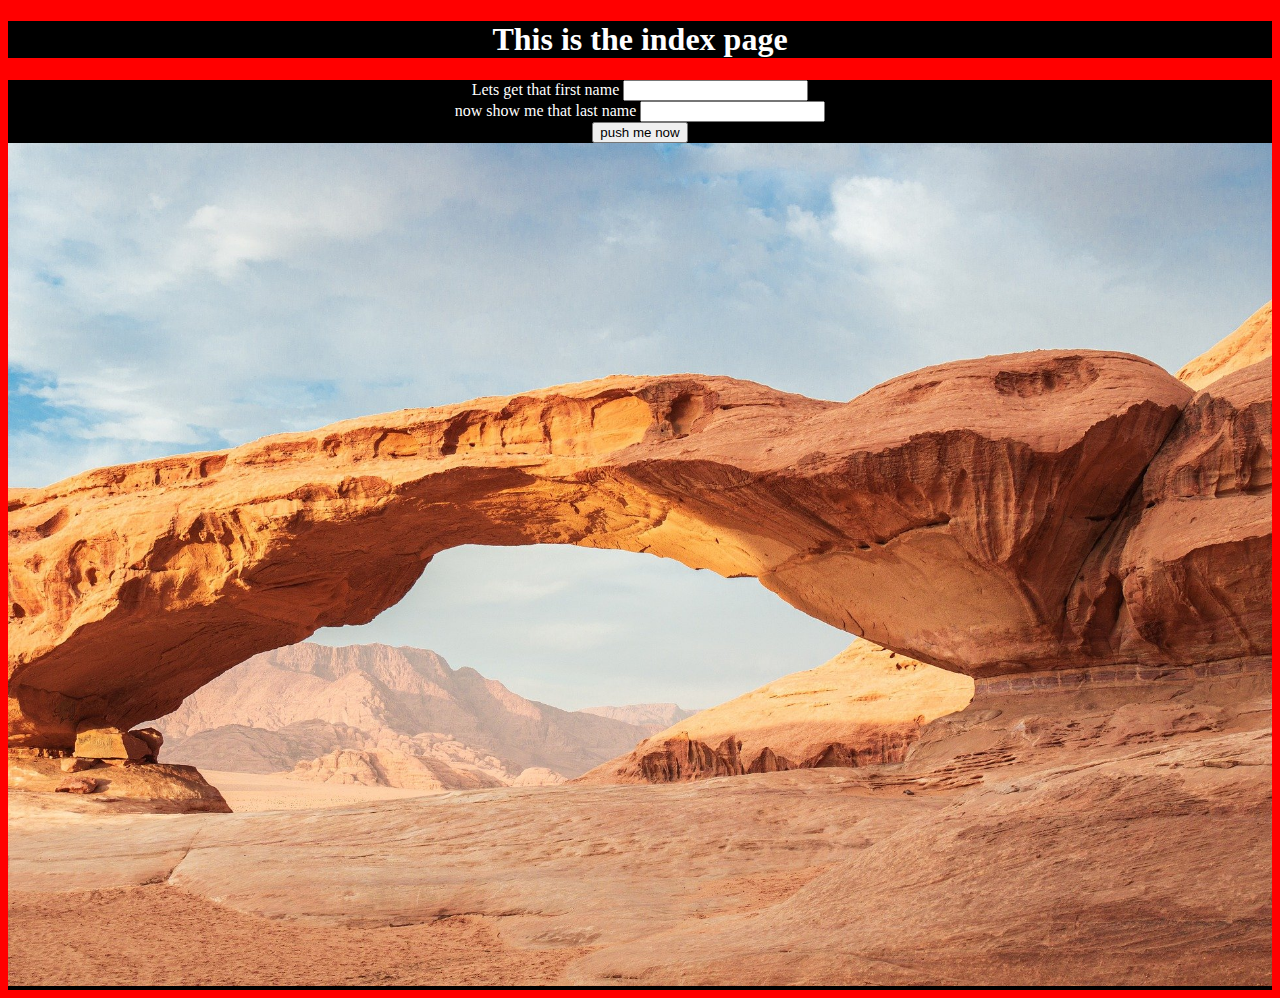
<file: first_project/index.html>
<!DOCTYPE html>
<html lang="en">
<head>
    <meta charset="UTF-8">
    <meta http-equiv="X-UA-Compatible" content="IE=edge">
    <meta name="viewport" content="width=device-width, initial-scale=1.0">
    <title>Document</title>
    <style>
        body{
            background-color: red;
        }
    </style>
</head>
<body>
    <div style="background-color:black; color: white;">
        <h1 style="text-align: center;">This is the index page</h1>
    </div>
    <div style="background-color:black; color: white;">
        <form action="mypage.html" style="text-align: center;">
            <label for="">Lets get that first name</label>
            <input type="text">
        </form>
        <form style="text-align: center;">
            <label for="">now show me that last name</label>
            <input type="text">
        </form>
        <form action="mypage.html" style="text-align: center;">
            <button>push me now</button>
        </form>
        <img src="desert.jpg" alt="failed to load" style="width: 100%;">
    </div>
</body>
</html>
</file>
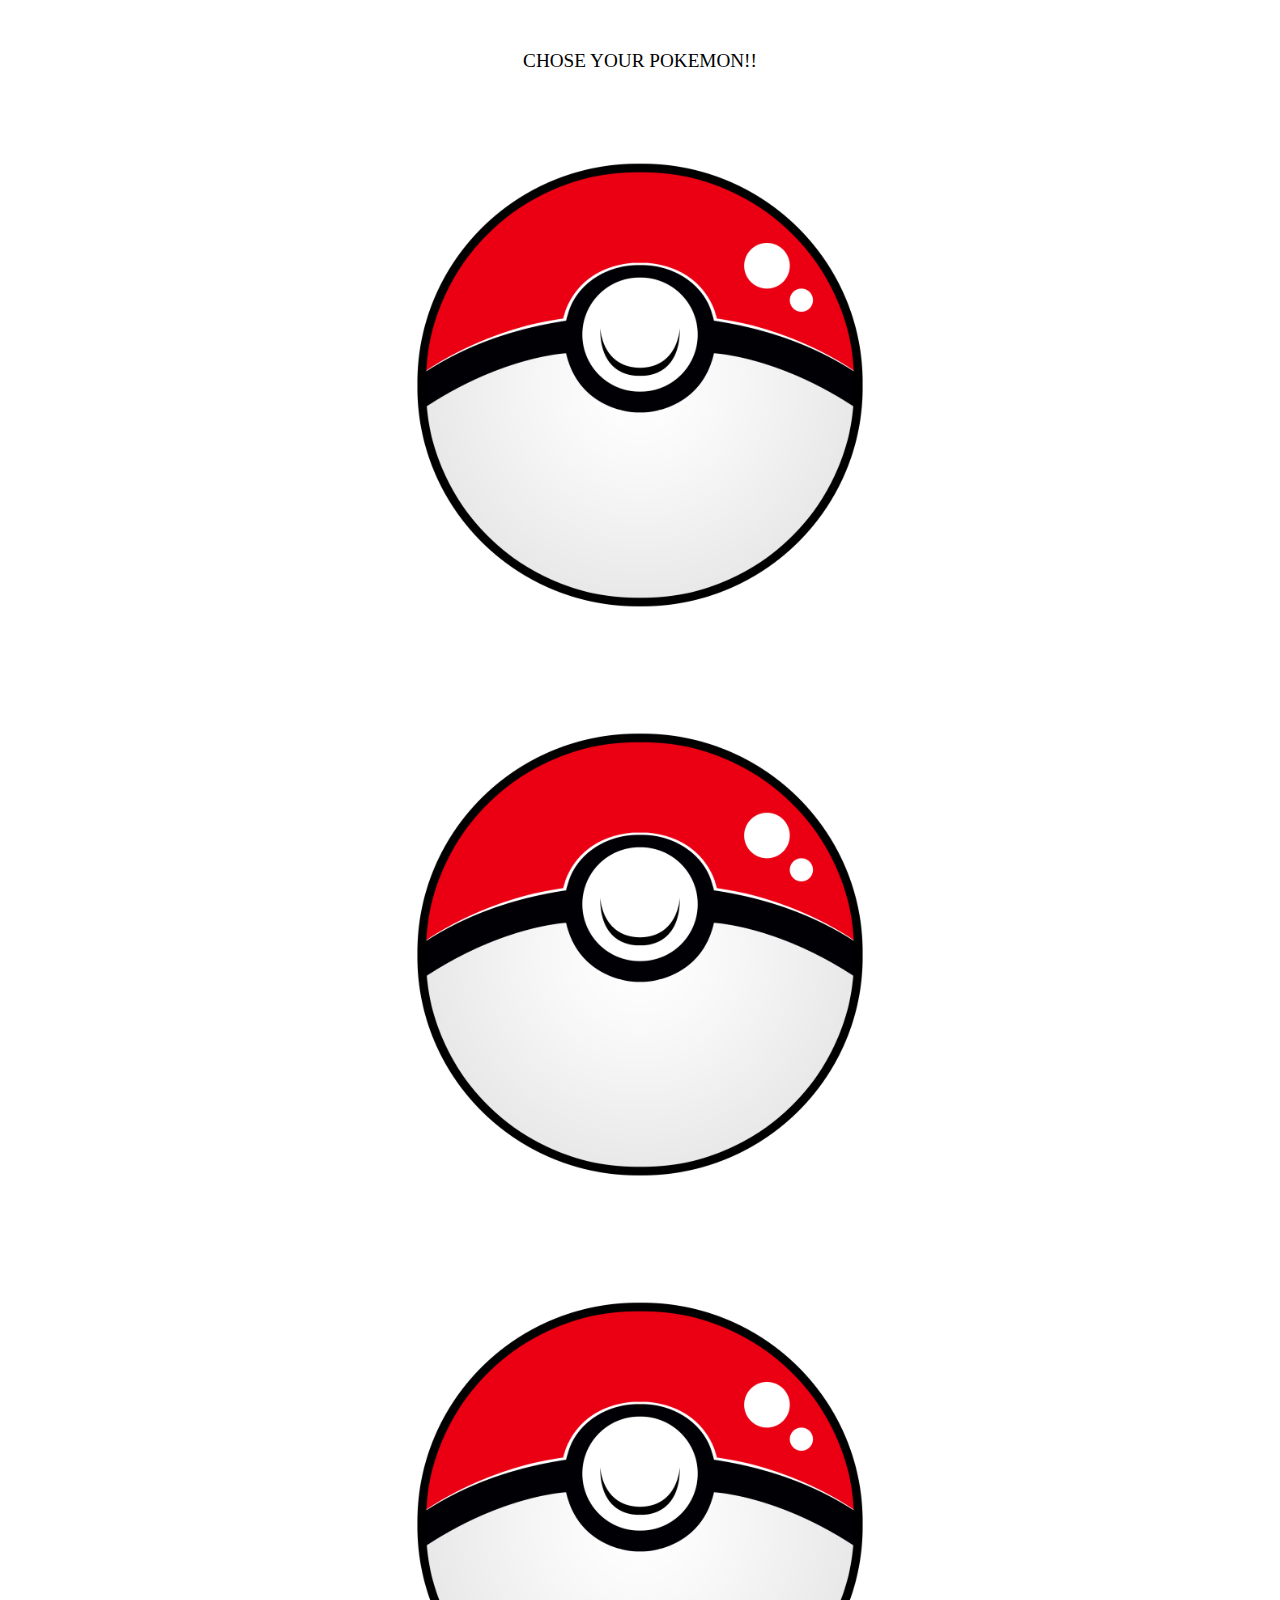
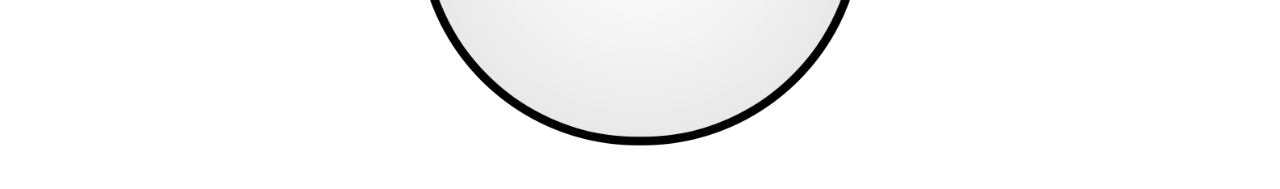
<file: pokemon_activity/index.html>
<!DOCTYPE html>
<html lang="en">
<head>
    <meta charset="UTF-8">
    <meta http-equiv="X-UA-Compatible" content="IE=edge">
    <meta name="viewport" content="width=device-width, initial-scale=1.0">
    <link href="https://cdn.jsdelivr.net/npm/bootstrap@5.0.0-beta3/dist/css/bootstrap.min.css" rel="stylesheet" integrity="sha384-eOJMYsd53ii+scO/bJGFsiCZc+5NDVN2yr8+0RDqr0Ql0h+rP48ckxlpbzKgwra6" crossorigin="anonymous">
    <link rel="stylesheet" href="index.css">
    <title>Document</title>
</head>
<body>
    <div class="container-fluid">
        <div class="row border border-dark head_box">
            <p class="top_words">CHOSE YOUR POKEMON!!</p>
        </div>
        <div class="row">
            <div class="col-4">
                <img class="images" id="water" src="photos/20250-9-pokeball-photo.png" alt="">
            </div>
            <div class="col-4">
                <img class="images" id="fire" src="photos/20250-9-pokeball-photo.png" alt="">
            </div>
            <div class="col-4">
                <img class="images" id="grass" src="photos/20250-9-pokeball-photo.png" alt="">
            </div>
    </div>
    


    <script src="index.js"></script>
</body>
</html>
</file>
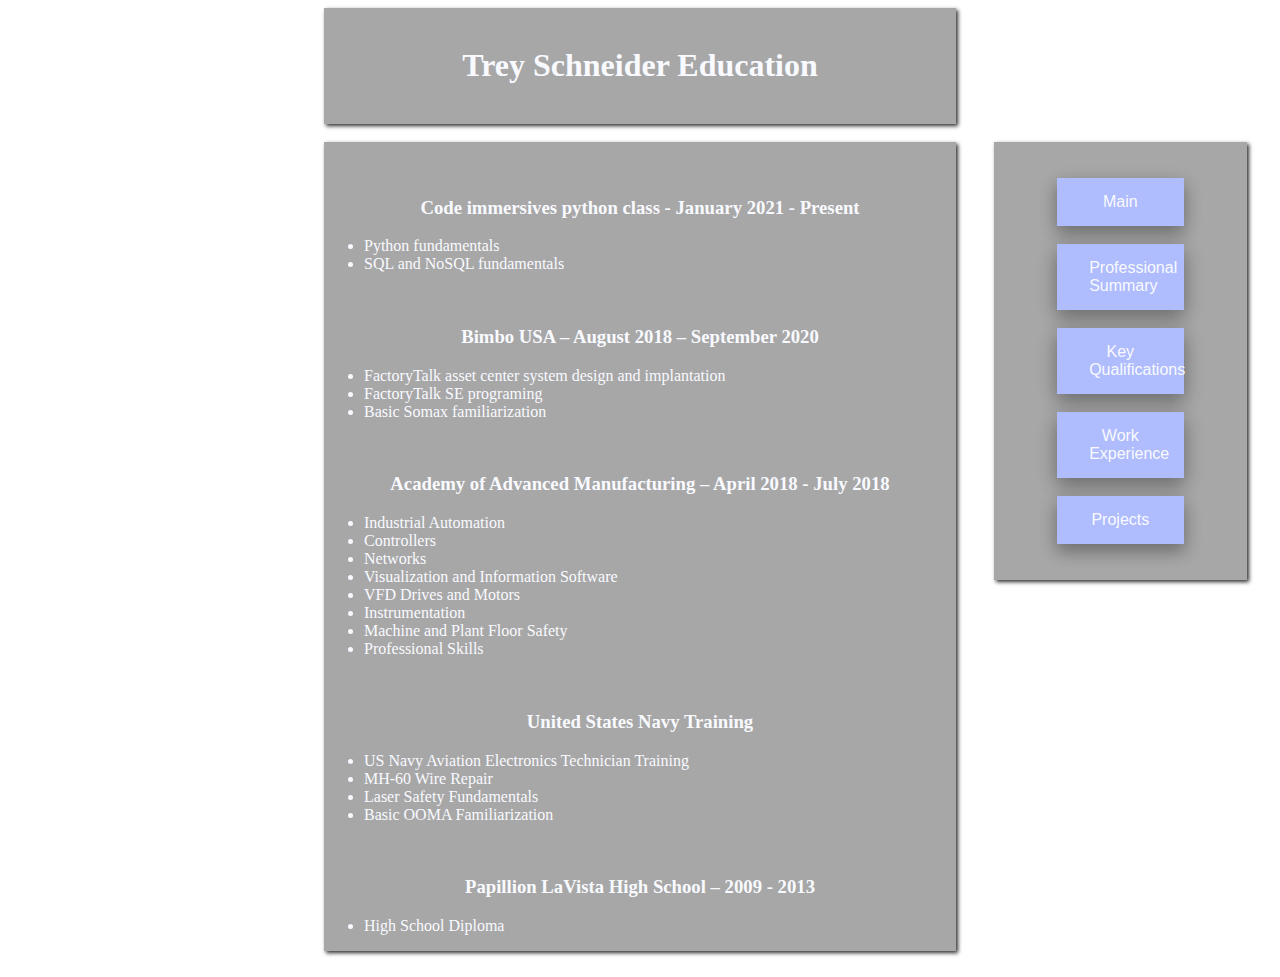
<file: Education.html>
<!DOCTYPE html>
<html lang="en">
<head>
    <meta charset="UTF-8">
    <meta http-equiv="X-UA-Compatible" content="IE=edge">
    <meta name="viewport" content="width=device-width, initial-scale=1.0">
    <title>Education</title>
    <link rel="stylesheet" href="style.css">
</head>
<body>
    <div class="center_box">
        <br>
        <h1>Trey Schneider Education</h1>
        <br>
    </div>
    <br>
    <br>
    <div>
        <div class="side_menu">
            <br>
            <br>
                <form action="Main_menu.html">
                    <button class="buttons">
                        Main
                    </button>
                </form>
                <br>
                <form action="Professional_Summary.html">
                    <button class="buttons" id="button_1">
                        Professional Summary
                    </button>
                 </form>
                 <br>
                <form action="Key_Qualifications.html">
                        <button class="buttons">
                            Key Qualifications
                        </button>
                </form>
                <br>
                <form action="Work_Experience.html">
                        <button class="buttons">
                            Work Experience
                        </button>
                </form>
                <br>
                <form action="Projects.html">
                        <button class="buttons">
                            Projects
                        </button>
                </form>
            <br>
            <br>
        </div>
    <div class="body_box1">
        <br>
        <br>
        <h3>Code immersives python class - January 2021 - Present</h3>
        <ul class="education_list">
            <li>Python fundamentals</li>
            <li>SQL and NoSQL fundamentals</li>
        </ul>
        <br>
        <h3>Bimbo USA – August 2018 – September 2020</h3>
        <ul class="education_list">
            <li>FactoryTalk asset center system design and implantation</li>
            <li>FactoryTalk SE programing</li>
            <li>Basic Somax familiarization</li>
        </ul>
        <br>
        <h3>Academy of Advanced Manufacturing – April 2018 - July 2018</h3>
        <ul class="education_list">
            <li>Industrial Automation</li>
            <li>Controllers</li>
            <li>Networks</li>
            <li>Visualization and Information Software</li>
            <li>VFD Drives and Motors</li>
            <li>Instrumentation</li>
            <li>Machine and Plant Floor Safety</li>
            <li>Professional Skills</li>
        </ul>
        <br>
        <h3>United States Navy Training</h3>
        <ul class="education_list">
            <li>US Navy Aviation Electronics Technician Training</li>
            <li>MH-60 Wire Repair</li>
            <li>Laser Safety Fundamentals</li>
            <li>Basic OOMA Familiarization</li>
        </ul>
        <br>
        <h3>Papillion LaVista High School – 2009 - 2013</h3>
        <ul class="education_list">
            <li>High School Diploma</li>
        </ul>
    </div>
    <br>
    <br>











</body>
</html>
</file>
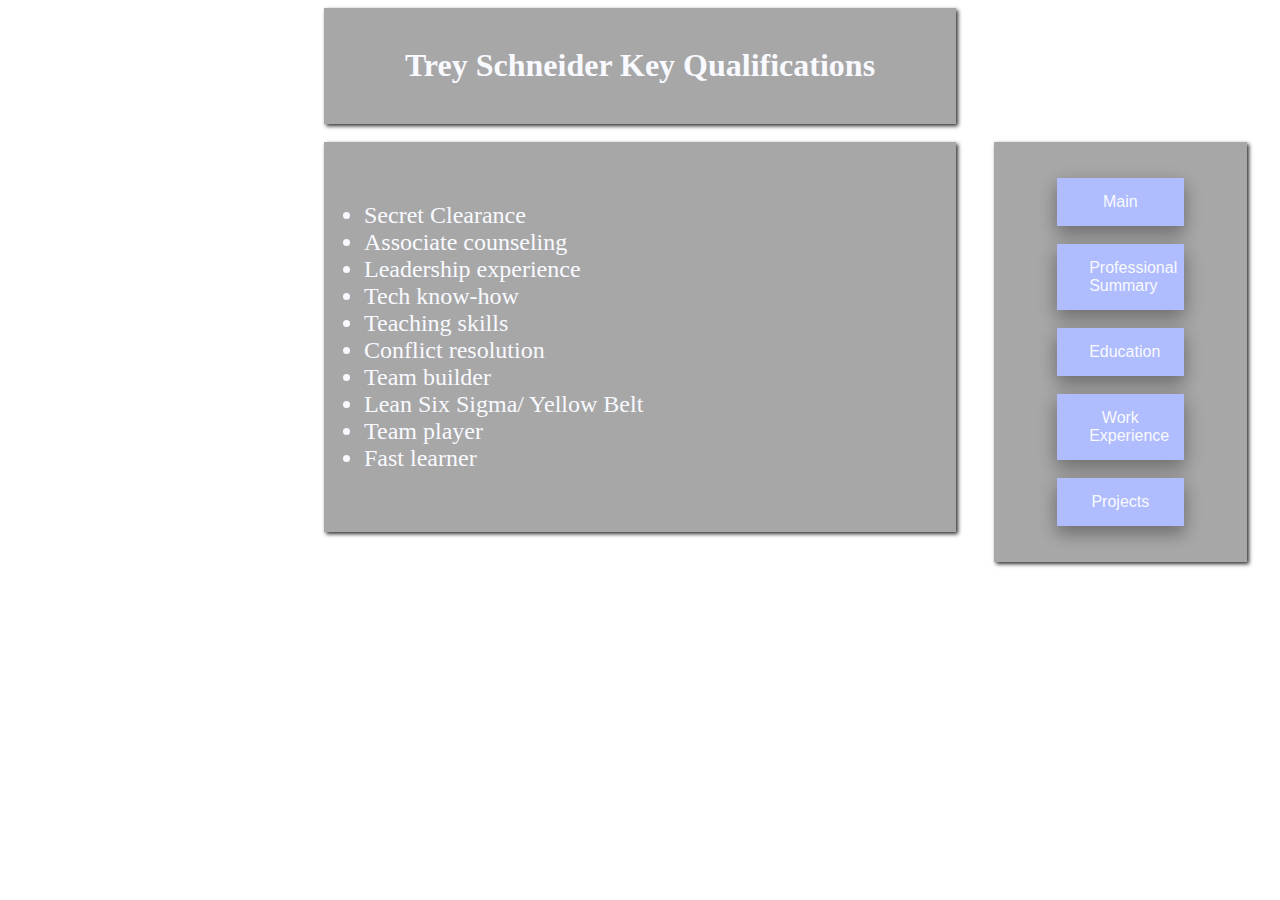
<file: Key_Qualifications.html>
<!DOCTYPE html>
<html lang="en">
<head>
    <meta charset="UTF-8">
    <meta http-equiv="X-UA-Compatible" content="IE=edge">
    <meta name="viewport" content="width=device-width, initial-scale=1.0">
    <title>Key Qualifications</title>
    <link rel="stylesheet" href="style.css">
</head>
<body>
    <div class="center_box">
        <br>
        <h1>Trey Schneider Key Qualifications</h1>
        <br>
    </div>
    <br>
    <br>
    <div class="body_box1">
        <br>
        <br>
        <ul class="key_qualifications_list">
            <li>Secret Clearance </li>
            <li>Associate counseling </li>
            <li>Leadership experience </li>
            <li>Tech know-how</li>
            <li>Teaching skills</li>
            <li>Conflict resolution</li>
            <li>Team builder</li>
            <li>Lean Six Sigma/ Yellow Belt </li>
            <li>Team player</li>
            <li>Fast learner</li>
        </ul>
        <br>
        <br>
    </div>
    <div class="side_menu">
        <br>
        <br>
            <form action="Main_menu.html">
                <button class="buttons">
                    Main
                </button>
            </form>
            <br>
            <form action="Professional_Summary.html">
                    <button class="buttons" id="button_1">
                        Professional Summary
                    </button>
            </form>
            <br>
            <form action="Education.html">
                    <button class="buttons">
                        Education
                    </button>
            </form>
            <br>
            <form action="Work_Experience.html">
                    <button class="buttons">
                        Work Experience
                    </button>
            </form>
            <br>
            <form action="Projects.html">
                    <button class="buttons">
                        Projects
                    </button>
            </form>
        <br>
        <br>
    </div>
</body>
</html>
</file>
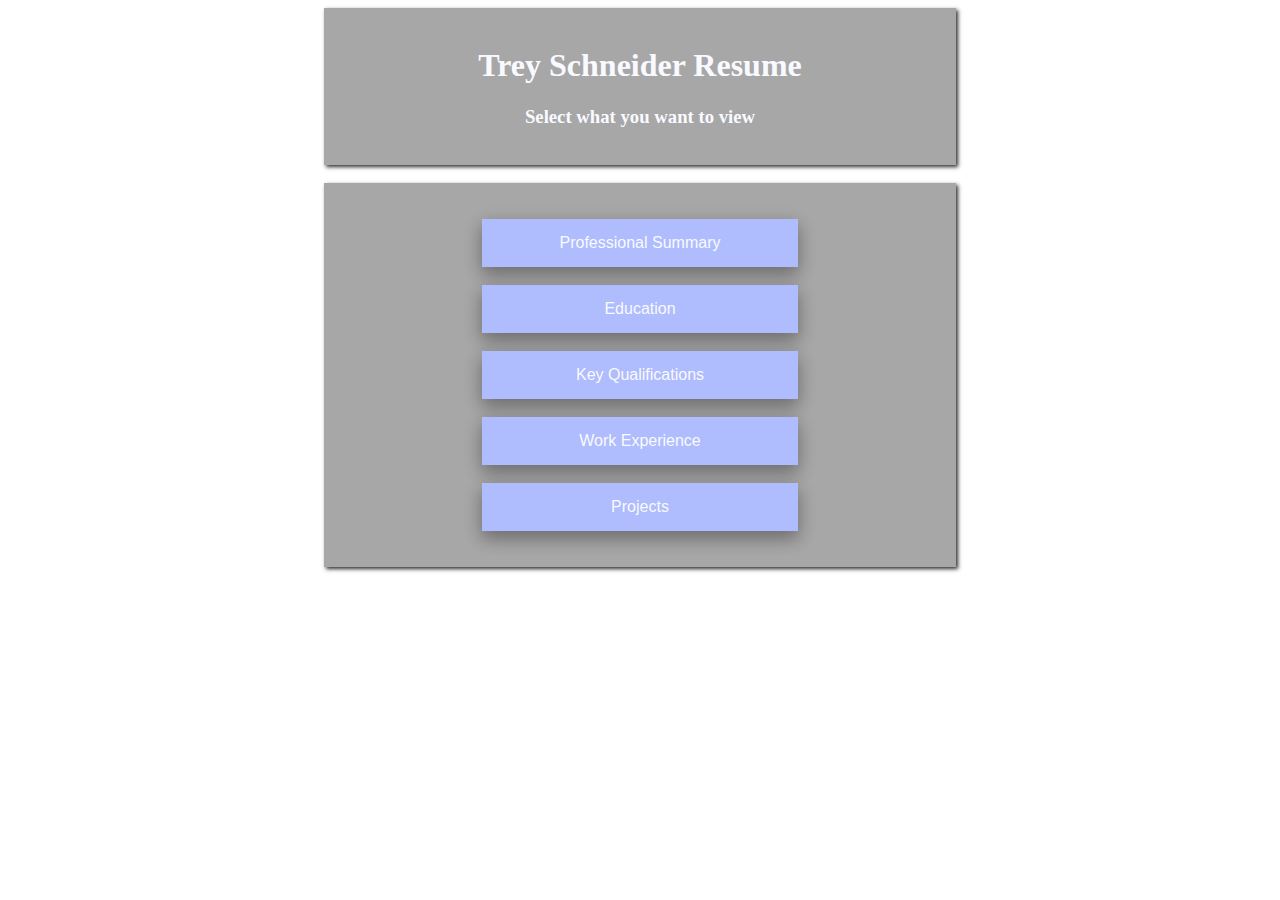
<file: Main_menu.html>
<!DOCTYPE html>
<html lang="en">
<head>
    <meta charset="UTF-8">
    <meta http-equiv="X-UA-Compatible" content="IE=edge">
    <meta name="viewport" content="width=device-width, initial-scale=1.0">
    <title>Main Menu</title>
    <link rel="stylesheet" href="style.css">
</head>
<body>
    <div class="center_box">
        <br>
        <h1>Trey Schneider Resume</h1>
        <h3>Select what you want to view</h3>
        <br>
    </div>
    <br>
    <br>
    <div class="body_box">
        <br>
        <br>
            <form action="Professional_Summary.html">
                    <button class="buttons" id="button_1">
                        Professional Summary
                    </button>
            </form>
            <br>
            <form action="Education.html">
                    <button class="buttons">
                        Education
                    </button>
            </form>
            <br>
            <form action="Key_Qualifications.html">
                    <button class="buttons">
                        Key Qualifications
                    </button>
            </form>
            <br>
            <form action="Work_Experience.html">
                    <button class="buttons">
                        Work Experience
                    </button>
            </form>
            <br>
            <form action="Projects.html">
                    <button class="buttons">
                        Projects
                    </button>
            </form>
        <br>
        <br>
    </div>
</body>
</html>
</file>
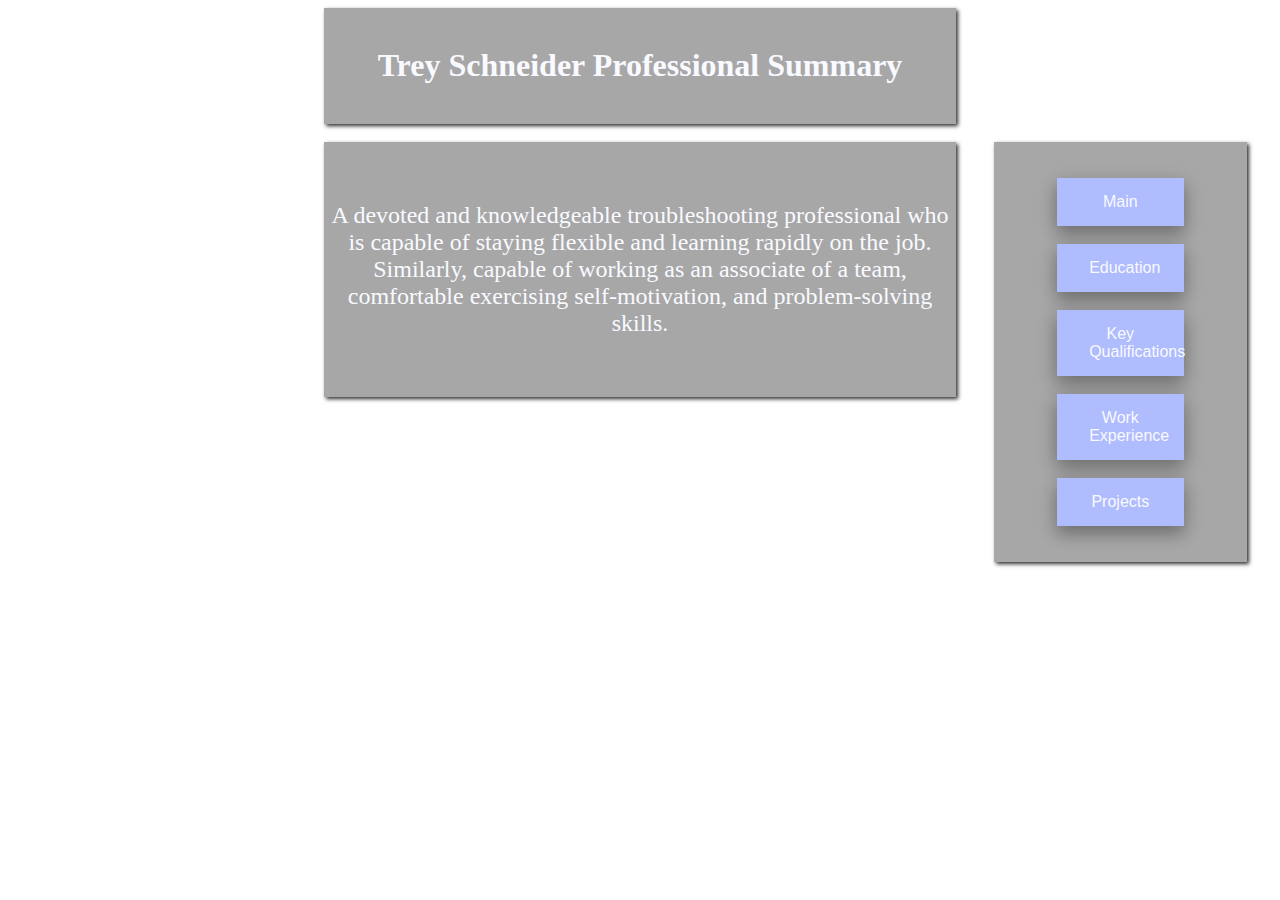
<file: Professional_Summary.html>
<!DOCTYPE html>
<html lang="en">
<head>
    <meta charset="UTF-8">
    <meta http-equiv="X-UA-Compatible" content="IE=edge">
    <meta name="viewport" content="width=device-width, initial-scale=1.0">
    <title>Professional_summary</title>
    <link rel="stylesheet" href="style.css">
</head>
<body>
    <div class="center_box">
        <br>
        <h1>
            Trey Schneider Professional Summary
        </h1>
        <br>
    </div>
    <br>
    <br>
    <div class="body_box1">
        <br>
        <br>
        <p id="professional_summary">
            A devoted and knowledgeable troubleshooting professional who is capable of staying flexible and learning rapidly on the job. Similarly, capable of working as an associate of a team, comfortable exercising self-motivation, and problem-solving skills.
        </p>
        <br>
        <br>
    </div>
    <div class="side_menu">
        <br>
        <br>
            <form action="Main_menu.html">
                <button class="buttons">
                    Main
                </button>
            </form>
            <br>
            <form action="Education.html">
                    <button class="buttons">
                        Education
                    </button>
            </form>
            <br>
            <form action="Key_Qualifications.html">
                    <button class="buttons">
                        Key Qualifications
                    </button>
            </form>
            <br>
            <form action="Work_Experience.html">
                    <button class="buttons">
                        Work Experience
                    </button>
            </form>
            <br>
            <form action="Projects.html">
                    <button class="buttons">
                        Projects
                    </button>
            </form>
        <br>
        <br>
    </div>
</body>
</html>
</file>
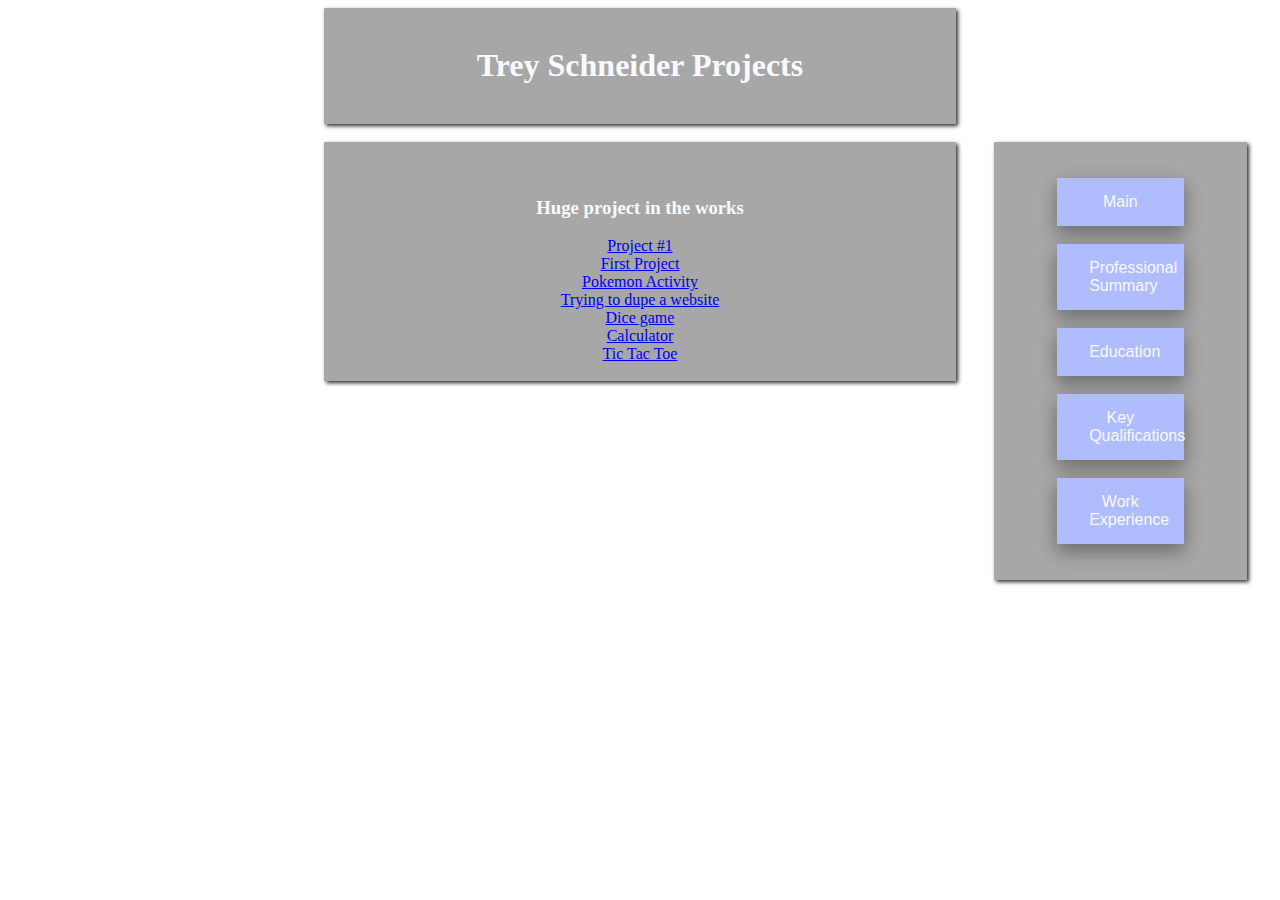
<file: Projects.html>
<!DOCTYPE html>
<html lang="en">
<head>
    <meta charset="UTF-8">
    <meta http-equiv="X-UA-Compatible" content="IE=edge">
    <meta name="viewport" content="width=device-width, initial-scale=1.0">
    <title>Projects</title>
    <link rel="stylesheet" href="style.css">
</head>
<body>
    <div class="center_box">
        <br>
        <h1>Trey Schneider Projects</h1>
        <br>
    </div>
    <br>
    <br>
    <div class="body_box1">
        <br>
        <br>
        <h3>Huge project in the works</h3>
        <a href="https://www.youtube.com/watch?v=dQw4w9WgXcQ">Project #1</a>
        <br>
        <a href="first_project/index.html">First Project</a>
        <br>
        <a href="pokemon_activity/index.html">Pokemon Activity</a>
        <br>
        <a href="trying_to_copy/Main_menu.html">Trying to dupe a website</a>
        <br>
        <a href="Trey_Schneider_Dice_Activity/dice.html">Dice game</a>
        <br>
        <a href="Trey_Schneider_calc/calc.html">Calculator</a>
        <br>
        <a href="Trey_Schneider_ticTacToe/tic.html">Tic Tac Toe</a>
        <br>
        <br>
    </div>
    <div class="side_menu">
        <br>
        <br>
        <form action="Main_menu.html">
            <button class="buttons">
                Main
            </button>
        </form>
        <br>
        <form action="Professional_Summary.html">
            <button class="buttons" id="button_1">
                Professional Summary
            </button>
        </form>
        <br>
        <form action="Education.html">
                <button class="buttons">
                    Education
                </button>
        </form>
        <br>
        <form action="Key_Qualifications.html">
                <button class="buttons">
                    Key Qualifications
                </button>
        </form>
        <br>
        <form action="Work_Experience.html">
                <button class="buttons">
                    Work Experience
                </button>
        </form>
        <br>
        <br>
    </div>
</body>
</html>
</file>
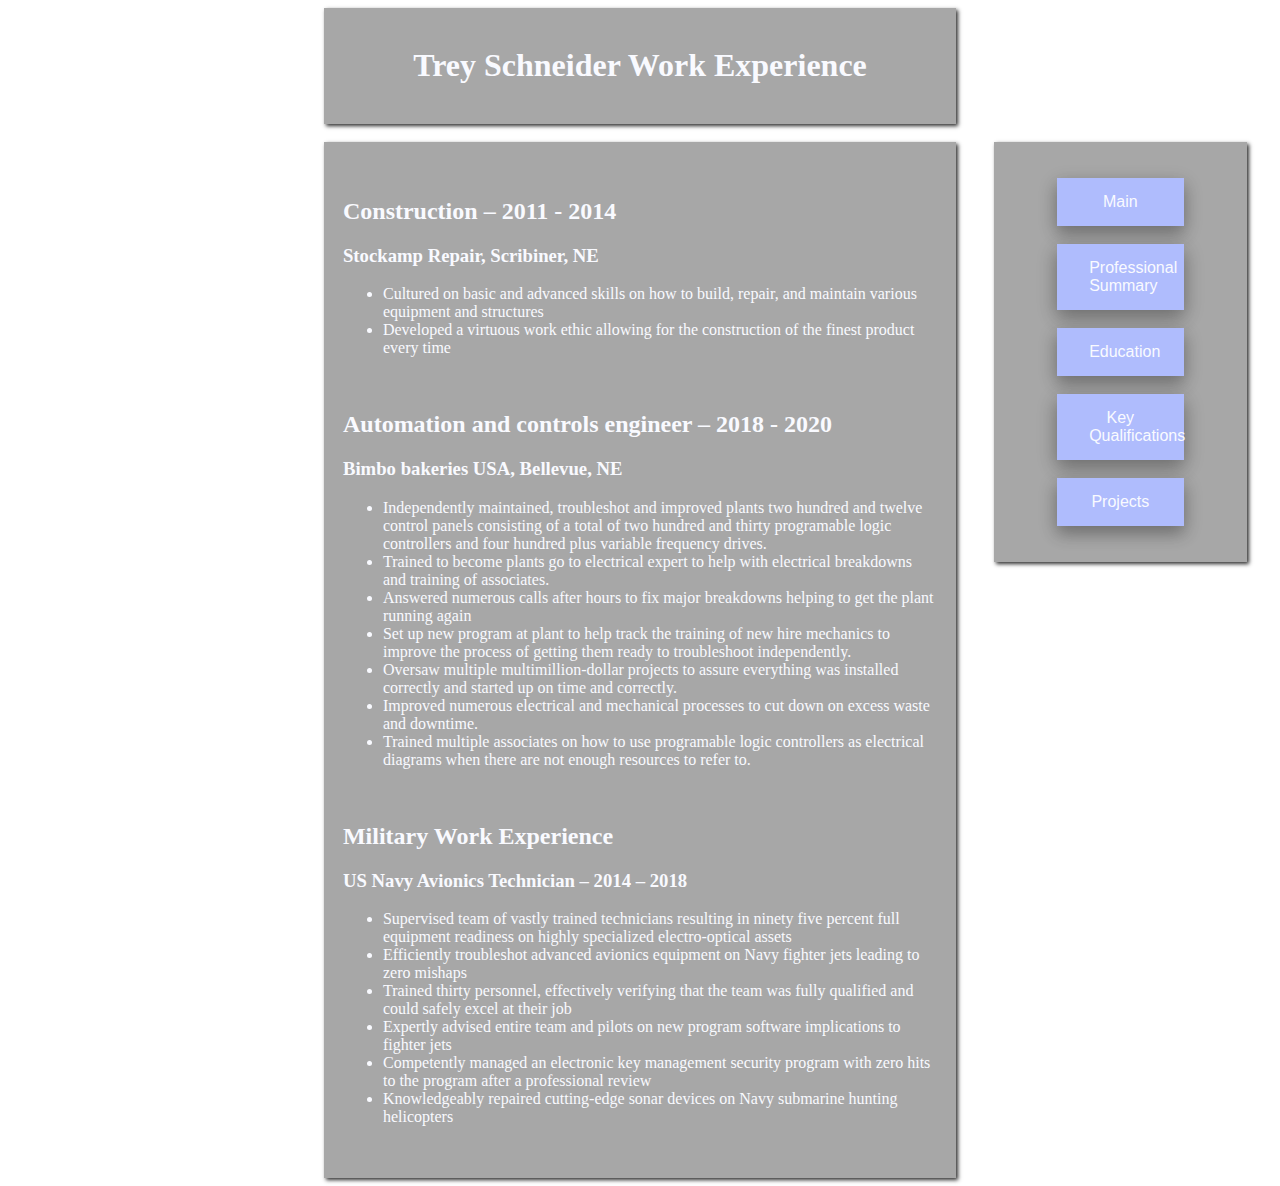
<file: Work_Experience.html>
<!DOCTYPE html>
<html lang="en">
<head>
    <meta charset="UTF-8">
    <meta http-equiv="X-UA-Compatible" content="IE=edge">
    <meta name="viewport" content="width=device-width, initial-scale=1.0">
    <title>Work Experience</title>
    <link rel="stylesheet" href="style.css">
</head>
<body>
    <div class="center_box">
        <br>
        <h1>Trey Schneider Work Experience</h1>
        <br>
    </div>
    <br>
    <br>
    <div class="body_box1">
        <div class="work_experience_list">
            <br>
            <br>
            <h2>Construction – 2011 - 2014</h2>
            <h3>Stockamp Repair, Scribiner, NE</h3>
            <ul>
                <li>Cultured on basic and advanced skills on how to build, repair, and maintain various equipment and structures</li>
                <li>Developed a virtuous work ethic allowing for the construction of the finest product every time</li>
            </ul>
            <br>
            <h2>Automation and controls engineer – 2018 - 2020</h2>
            <h3>Bimbo bakeries USA, Bellevue, NE</h3>
            <ul>
                <li>Independently maintained, troubleshot and improved plants two hundred and twelve control panels consisting of a total of two hundred and thirty programable logic controllers and four hundred plus variable frequency drives.</li>
                <li>Trained to become plants go to electrical expert to help with electrical breakdowns and training of associates.</li>
                <li>Answered numerous calls after hours to fix major breakdowns helping to get the plant running again</li>
                <li>Set up new program at plant to help track the training of new hire mechanics to improve the process of getting them ready to troubleshoot independently.</li>
                <li>Oversaw multiple multimillion-dollar projects to assure everything was installed correctly and started up on time and correctly.</li>
                <li>Improved numerous electrical and mechanical processes to cut down on excess waste and downtime.</li>
                <li>Trained multiple associates on how to use programable logic controllers as electrical diagrams when there are not enough resources to refer to.</li>
            </ul>
            <br>
            <h2>Military Work Experience</h2>
            <h3>US Navy Avionics Technician – 2014 – 2018</h3>
            <ul>
                <li>Supervised team of vastly trained technicians resulting in ninety five percent full equipment readiness on highly specialized electro-optical assets</li>
                <li>Efficiently troubleshot advanced avionics equipment on Navy fighter jets leading to zero mishaps</li>
                <li>Trained thirty personnel, effectively verifying that the team was fully qualified and could safely excel at their job</li>
                <li>Expertly advised entire team and pilots on new program software implications to fighter jets</li>
                <li>Competently managed an electronic key management security program with zero hits to the program after a professional review </li>
                <li>Knowledgeably repaired cutting-edge sonar devices on Navy submarine hunting helicopters</li>
            </ul>
            <br>
            <br>
        </div>
    </div>
    <div class="side_menu">
        <br>
        <br>
            <form action="Main_menu.html">
                <button class="buttons">
                    Main
                </button>
            </form>
            <br>
            <form action="Professional_Summary.html">
                    <button class="buttons" id="button_1">
                        Professional Summary
                    </button>
            </form>
            <br>
            <form action="Education.html">
                    <button class="buttons">
                        Education
                    </button>
            </form>
            <br>
            <form action="Key_Qualifications.html">
                    <button class="buttons">
                        Key Qualifications
                    </button>
            </form>
            <br>
            <form action="Projects.html">
                    <button class="buttons">
                        Projects
                    </button>
            </form>
        <br>
        <br>
    </div>
</body>
</html>
</file>
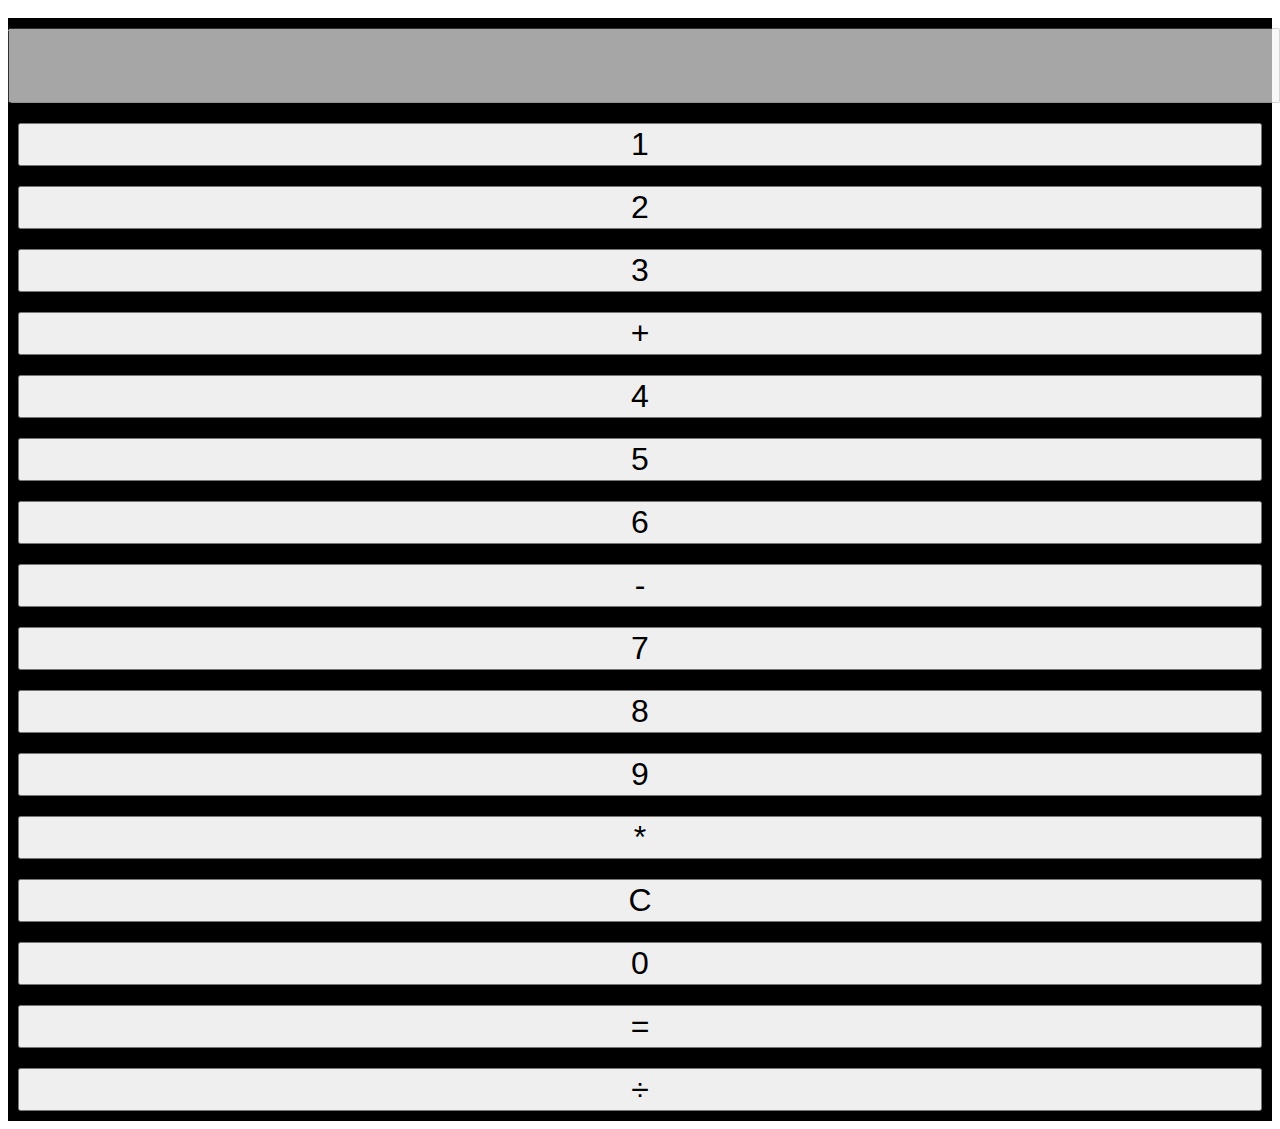
<file: Trey_Schneider_calc/calc.html>
<!DOCTYPE html>
<html lang="en">
<head>
    <meta charset="UTF-8">
    <meta http-equiv="X-UA-Compatible" content="IE=edge">
    <meta name="viewport" content="width=device-width, initial-scale=1.0">
    <link href="https://cdn.jsdelivr.net/npm/bootstrap@5.0.0-beta3/dist/css/bootstrap.min.css" rel="stylesheet" integrity="sha384-eOJMYsd53ii+scO/bJGFsiCZc+5NDVN2yr8+0RDqr0Ql0h+rP48ckxlpbzKgwra6" crossorigin="anonymous">
    <link rel="stylesheet" href="calc.css">
    <title>Calculator</title>
</head>
<body>
    <div class="container-fluid">
        <div class="row" id="head"></div>
        <div class="row">
            <div class="col-4" id="trash"></div>
            <div class="col-4">
                <div><input id="display" name="display" disabled></input></div>
            </div>
            <div class="col-4" id="trash"></div>
        </div>
        <div class="row">
            <div class="col-4" id="trash"></div>
            <div class="col-1">
                <div><button id="button1" class="button number" value="1">1</button></div>
            </div>
            <div class="col-1">
                <div><button id="button2" class="button number"  value="2">2</button></div>
            </div>
            <div class="col-1">
                <div><button id="button3" class="button number"  value="3">3</button></div>
            </div>
            <div class="col-1">
                <div><button id="addButton" class="button operator" value="+">+</button></div>
            </div>
            <div class="col-4" id="trash"></div>
        </div>
        <div class="row">
            <div class="col-4" id="trash"></div>
            <div class="col-1">
                <div><button id="button4" class="button number"  value="4">4</button></div>
            </div>
            <div class="col-1">
                <div><button id="button5" class="button number"  value="5">5</button></div>
            </div>
            <div class="col-1">
                <div><button id="button6" class="button number"  value="6">6</button></div>
            </div>
            <div class="col-1">
                <div><button id="subtractButton" class="button operator" value="-">-</button></div>
            </div>
            <div class="col-4" id="trash"></div>
        </div>
        <div class="row">
            <div class="col-4" id="trash"></div>
            <div class="col-1">
                <div><button id="button7" class="button number"  value="7">7</button></div>
            </div>
            <div class="col-1">
                <div><button id="button8" class="button number"  value="8">8</button></div>
            </div>
            <div class="col-1">
                <div><button id="button9" class="button number"  value="9">9</button></div>
            </div>
            <div class="col-1">
                <div><button id="multiplyButton" class="button operator" value="*" >*</button></div>
            </div>
            <div class="col-4" id="trash"></div>
        </div>
        <div class="row">
            <div class="col-4" id="trash"></div>
            <div class="col-1">
                <td><button id="clearButton">C</button></td>
            </div>
            <div class="col-1">
                <td><button id="button0" class="button number"  value="0">0</button></td>
            </div>
            <div class="col-1">
                <td><button id="equalsButton">=</button></td>
            </div>
            <div class="col-1">
                <td><button id="divideButton" class="button operator" value="/">&#247;</button></td>
            </div>
            <div class="col-4" id="trash"></div>
        </div>
    </div>
    <script src="https://ajax.googleapis.com/ajax/libs/jquery/3.5.1/jquery.min.js"></script>
    <script src="calc.js"></script>
</body>
</html>
</file>
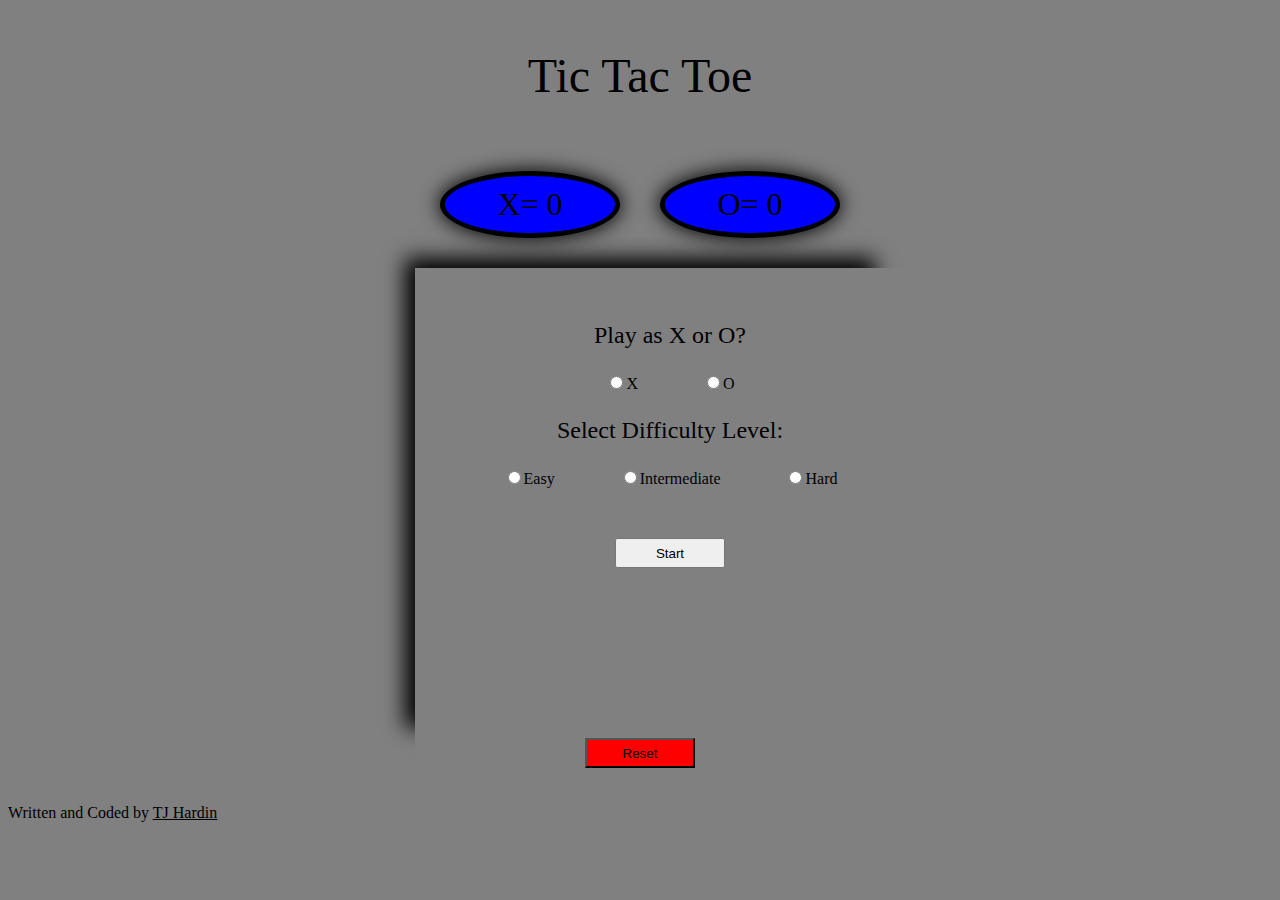
<file: Trey_Schneider_ticTacToe/tic.html>
<!DOCTYPE html>
<html lang="en">
<head>
    <meta charset="UTF-8">
    <meta http-equiv="X-UA-Compatible" content="IE=edge">
    <meta name="viewport" content="width=device-width, initial-scale=1.0">
    <title>Document</title>
    <link href="https://cdn.jsdelivr.net/npm/bootstrap@5.0.0-beta3/dist/css/bootstrap.min.css" rel="stylesheet" integrity="sha384-eOJMYsd53ii+scO/bJGFsiCZc+5NDVN2yr8+0RDqr0Ql0h+rP48ckxlpbzKgwra6" crossorigin="anonymous">
    <link rel="stylesheet" href="tac.css">
</head>
<body>
    <div class="container-fluid">
        <!-- Heading -->
        <div class="heading">
          <p>Tic Tac Toe</p>
        </div>
        <!-- Scoreboard -->
        <div class="scoreBoard">
          <div class="box">
            <p class="score">X=</p>
            <p class="score" id="playerXScore">0</p>
          </div>
          <div class="box">
            <p class="score">O=</p>
            <p class="score space" id="playerOScore">0</p>
          </div>
        </div>
        <!-- Game Container -->
        <div class="gameContainer">
          <div class="playAs">
            <p id="choose">Play as X or O?</p>
            <div class="radio" id="select">
              <label><input type="radio" name="x-o" id="x" value="x">X</label>
              <label><input type="radio" name="x-o" id="o" value="o">O</label>
            </div>
            <p id="choose">Select Difficulty Level:</p>
            <div class="radio">
              <label><input type="radio" name="level" value="easy">Easy</label>
              <label><input type="radio" name="level" value="intermediate">Intermediate</label>
              <label><input type="radio" name="level" value="hard">Hard</label>
            </div>
            <div>
              <button id="start">Start</button>
            </div>
          </div>
          <!-- Gameboard -->
          <div class ="gameBoard">
            <div class="zone" id="r0c0"></div>
            <div class="zone" id="r0c1"></div>
            <div class="zone" id="r0c2"></div>
            <div class="zone" id="r1c0"></div>
            <div class="zone" id="r1c1"></div>
            <div class="zone" id="r1c2"></div>
            <div class="zone" id="r2c0"></div>
            <div class="zone" id="r2c1"></div>
            <div class="zone" id="r2c2"></div>
          </div>
        </div>
        <!-- Restart Button -->
        <div class="restart">
          <button id="reset">Reset</button>
        </div>
        <!-- Signature -->
        <div class="signature">
          <p class="text-center">Written and Coded by <a href="https://goo.gl/0Glsao" target="_Blank" style="color:black"><u>TJ Hardin</u></a></p>
        </div>
      </div>
      <script src="https://ajax.googleapis.com/ajax/libs/jquery/3.5.1/jquery.min.js"></script>
      <script src="toe.js"></script>
</body>
</html>
</file>
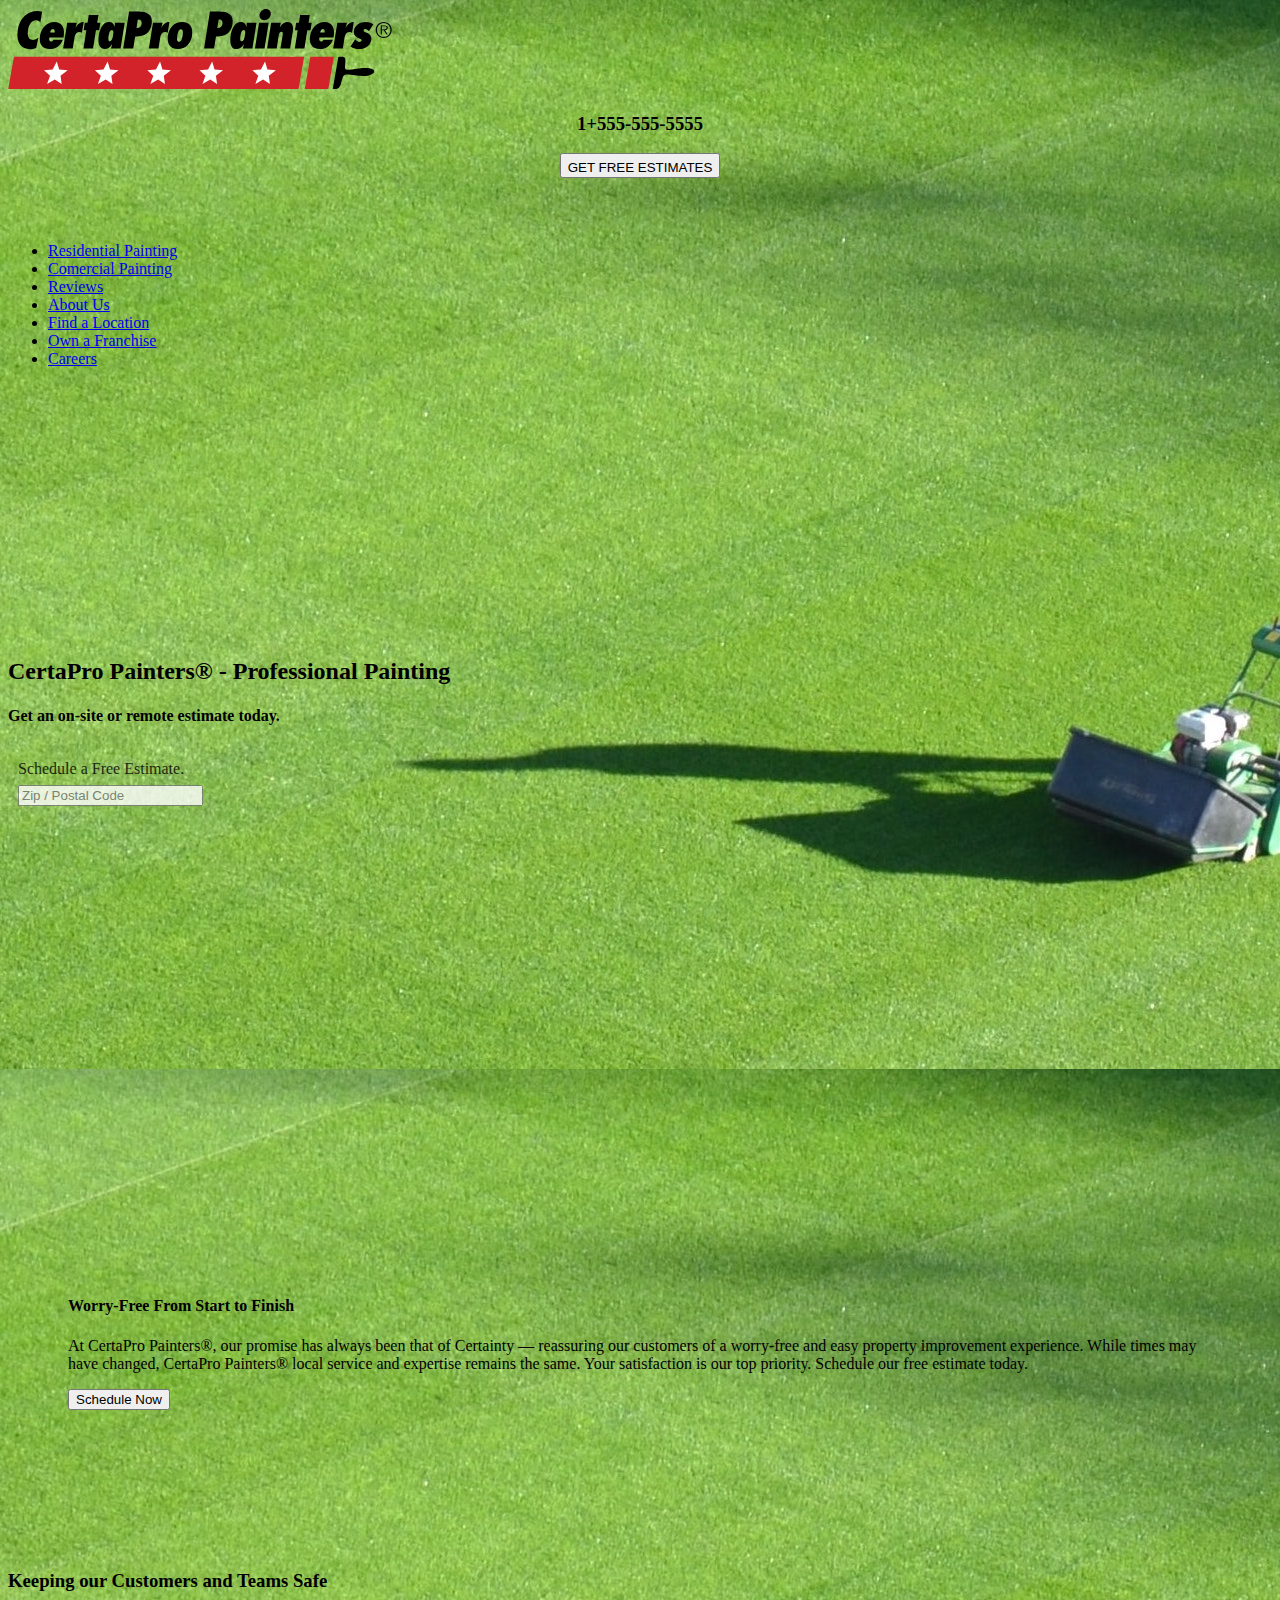
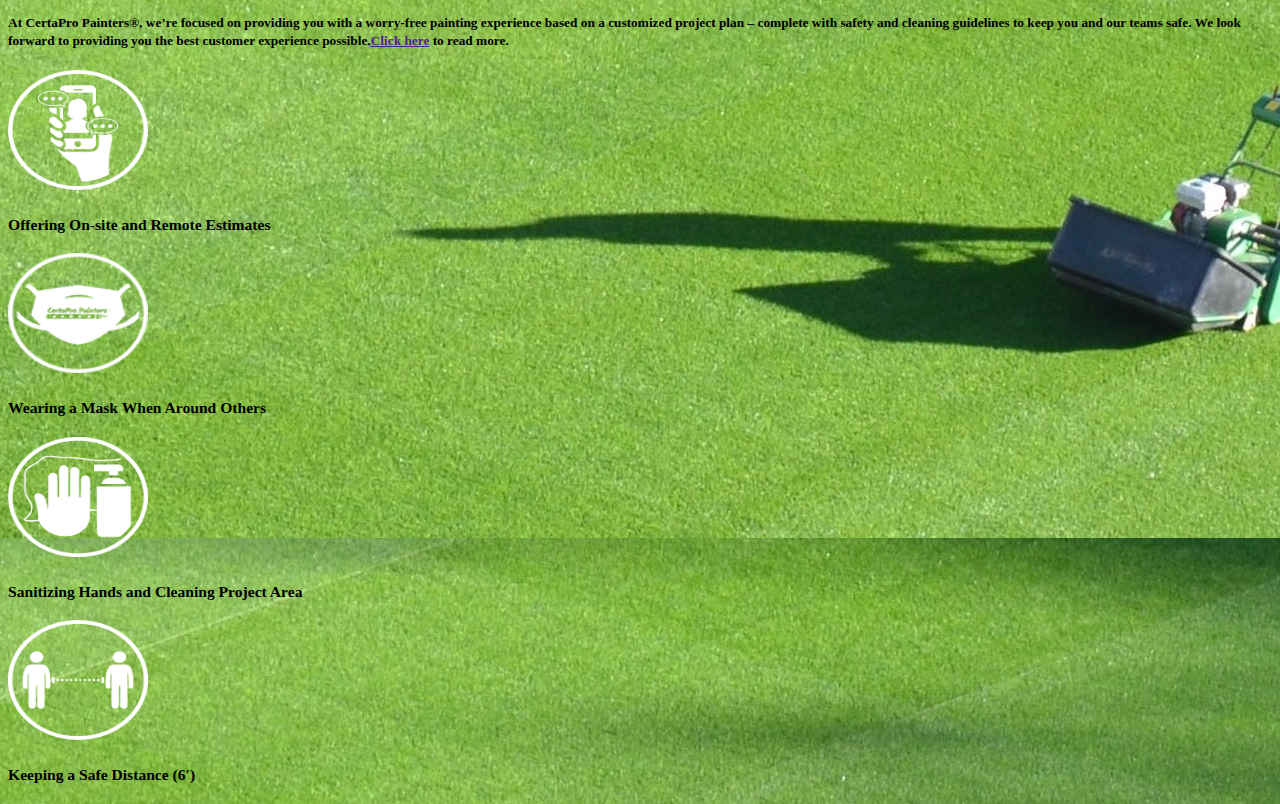
<file: trying_to_copy/Main_menu.html>
<!DOCTYPE html>
<html lang="en">
<head>
    <meta charset="UTF-8">
    <meta http-equiv="X-UA-Compatible" content="IE=edge">
    <meta name="viewport" content="width=device-width, initial-scale=1.0">
    <title>Professional Job | Job Jobbers | CertaJob Jobbers</title>
    <link href="https://cdn.jsdelivr.net/npm/bootstrap@5.0.0-beta3/dist/css/bootstrap.min.css" rel="stylesheet" integrity="sha384-eOJMYsd53ii+scO/bJGFsiCZc+5NDVN2yr8+0RDqr0Ql0h+rP48ckxlpbzKgwra6" crossorigin="anonymous">
    <link rel="stylesheet" href="style.css">
</head>
<body class="img-fluid">
    <div class="container-fluid">
        <div class="row fixed-top">
            <div class="col-2 bg-warning">
                <img class="img-fluid" src="images/certapro_logo.svg" alt="">
            </div>
            <div class="col-8 center bg-warning">
                <h3>1+555-555-5555</h3>
            </div>
            <div class="col-2 center bg-danger text-white">
                <button type="button" class="btn btn-danger btn-block btn-lg btn1">GET FREE ESTIMATES</button>
            </div>
        </div>
        <div class="row bg-light fixed-top navigation">
            <div class="col-1 bg-light">

            </div>
            <div class="col-10">
                <nav class="navbar navbar-expand-sm bg-light justify-content-center" id="navigation">
                    <ul class="navbar-nav">
                        <li class="nav-item">
                        <a class="nav-link link-dark" href="#">Residential Painting</a>
                        </li>
                        <li class="nav-item">
                        <a class="nav-link link-dark" href="#">Comercial Painting</a>
                        </li>
                        <li class="nav-item">
                        <a class="nav-link link-dark" href="#">Reviews</a>
                        </li>
                        <li class="nav-item">
                        <a class="nav-link link-dark" href="#">About Us</a>
                        </li>
                        <li class="nav-item">
                        <a class="nav-link link-dark" href="#">Find a Location</a>
                        </li>
                        <li class="nav-item">
                        <a class="nav-link link-dark" href="#">Own a Franchise</a>
                        </li>
                        <li class="nav-item">
                        <a class="nav-link link-dark" href="#">Careers</a>
                        </li>
                    </ul>
                </nav>
            </div>
            <div class="col-1 bg-light">

            </div>
        </div>
        <div class="row pic_text text-center">
            <div class="col-4">
            </div>
            <div class="col-4">
                <h2>CertaPro Painters® - Professional Painting</h2>
                <h4>Get an on-site or remote estimate today.</h4>
                <div class="row bg-secondary rounded box1">
                    <div class="col-4 txt1">
                        <form class="form-inline opacity-1" action="/action_page.php">
                            <label for="email" class="mr-sm-2 text-justify">Schedule a Free Estimate.</label>
                    </div>
                    <div class="col-8 txt2 opacity-1">
                            <input type="email" class="form-control mb-2 mr-sm-2" placeholder="Zip / Postal Code" id="email">
                        </form>
                    </div>
                </div>
            </div>
            <div class="col-4">

            </div>
        </div>
        <div class="row bottomrow text-center bg-light">
            <div class="col-2">
            </div>
            <div class="col-8">
                <h4>Worry-Free From Start to Finish</h4>
                <p>At CertaPro Painters®, our promise has always been that of Certainty — reassuring our customers of a worry-free and easy property improvement experience. While times may have changed, CertaPro Painters® local service and expertise remains the same. Your satisfaction is our top priority. Schedule our free estimate today.</p>
                <div class="row">
                    <div class="col-5">
                    </div>
                    <div class="col-2">
                        <button type="button" class="btn btn-warning btn-block">Schedule Now</button>
                    </div>
                    <div class="col-5">
                    </div>
                </div>
            </div>
            <div class="col-2">
            </div>
        </div>
        <div class="row text-white">
            <div class="col-2">
            </div>
            <div class="col-8 text-center pictxt2">
                <h3>Keeping our Customers and Teams Safe</h3>
                <h4>
                    <small>At CertaPro Painters®, we’re focused on providing you with a worry-free painting experience based on a customized
                        project plan – complete with safety and cleaning guidelines to keep you and our teams safe. We look forward to providing you the best customer experience possible.<a href="">Click here</a> to read more.</small>
                </h4>
            </div>
            <div class="col-2">
            </div>
            <div class="row text-center text-white row1">
                <div class="col-2">
                </div>
                <div class="col-2">
                    <div class="row">
                        <img class="mx-auto img2" src="images/remote.png" alt="">
                    </div>
                    <div class="row">
                        <h3>
                            <small>
                                Offering On-site and Remote Estimates
                            </small>
                        </h3>
                    </div>
                </div>
                <div class="col-2">
                    <div class="row">
                        <img class="mx-auto img2" src="images/masks.png" alt="">
                    </div>
                    <div class="row">
                        <h3>
                            <small>
                                Wearing a Mask When Around Others
                            </small>
                        </h3>
                    </div>
                </div>
                <div class="col-2">
                    <div class="row">
                        <img class="mx-auto img2" src="images/cleaning.png" alt="">
                    </div>
                    <div class="row">
                        <h3>
                            <small>
                                Sanitizing Hands and Cleaning Project Area
                            </small>
                        </h3>
                    </div>
                </div>
                <div class="col-2">
                    <div class="row">
                        <img class="mx-auto img2" src="images/distant.png" alt="">
                    </div>
                    <div class="row">
                        <h3>
                            <small>
                                Keeping a Safe Distance (6′)
                            </small>
                        </h3>
                    </div>
                </div>
                <div class="col-2">
                </div>
            </div>
        </div>
    </div>
</body>
</html>
</file>
<file: pokemon_activity/index.css>
.head_box{
    margin-top: 50px;
    margin-right: 80px;
    margin-left: 80px;
    text-align: center;
}
.top_words{
    font-size: larger;
}
.images{
    max-height: 40%;
    max-width: 40%;
}
.col-4{
 text-align: center;
 margin-top: 60px;
}
#final_img{
    text-align: center;
}
</file>
<file: style.css>
.center_box{
    text-align: center;
    box-shadow: 2px 2px 4px #2c2c2c;
    width: 50%;
    margin-left: 25%;
    margin-right: auto;
    display: inline-block;
    background-color: #a7a7a7;
    color: #F9FAFF;
}
.body_box{
    text-align: center;
    box-shadow: 2px 2px 4px #2c2c2c;
    width: 50%;
    height: 120%;
    margin-left: 25%;
    margin-right: auto;
    display: inline-block;
    background-color: #a7a7a7;
    color: #F9FAFF;
}
.body_box1{
    text-align: center;
    box-shadow: 2px 2px 4px #2c2c2c;
    width: 50%;
    height: 120%;
    margin-left: 25%;
    margin-right: auto;
    display: inline-block;
    background-color: #a7a7a7;
    color: #F9FAFF;
}
.buttons {
    width: 50%;
    height: 50%;
    background-color: #afbcfd;
    border: none;
    color: #F9FAFF;
    padding: 15px 32px;
    text-align: center;
    text-decoration: none;
    display: inline-block;
    font-size: 16px;
    box-shadow: 0 8px 16px 0 rgba(0,0,0,0.2), 0 6px 20px 0 rgba(0,0,0,0.19);
  }
  .buttons:hover {
    width: 50%;
    background-color: #c3cdff;
    border: none;
    color: #F9FAFF;
    padding: 15px 32px;
    text-align: center;
    text-decoration: none;
    display: inline-block;
    font-size: 16px;
    box-shadow: 0 8px 16px 0 rgba(0,0,0,0.2), 0 6px 20px 0 rgba(0,0,0,0.19);
    transition-duration: 0.4s;
  }
#professional_summary{
    font-size: 150%;
}
.education_list{
    text-align: left;
    float: center;
}
.key_qualifications_list{
    text-align: left;
    font-size: 150%;
}
.work_experience_list{
    padding-left: 3%;
    padding-right: 3%;
    text-align: left;
}
.side_menu{
    text-align: center;
    box-shadow: 2px 2px 4px #2c2c2c;
    width: 20%;
    float: right;
    margin-right: 2%;
    background-color: #a7a7a7;
}
@media only screen and (max-width: 700px) {
    .center_box{
        text-align: center;
        box-shadow: 2px 2px 4px #2c2c2c;
        width: 50%;
        margin-left: 25%;
        margin-right: auto;
        display: inline-block;
        background-color: #a7a7a7;
        color: #F9FAFF;
    }
    .body_box{
        text-align: center;
        box-shadow: 2px 2px 4px #2c2c2c;
        width: 50%;
        height: 120%;
        margin-left: 25%;
        margin-right: auto;
        display: inline-block;
        background-color: #a7a7a7;
        color: #F9FAFF;
    }
    .buttons {
        width: 50%;
        height: 50%;
        background-color: #afbcfd;
        border: none;
        color: #F9FAFF;
        padding: 7px 5px;
        text-align: center;
        text-decoration: none;
        display: inline-block;
        font-size: 16px;
        box-shadow: 0 8px 16px 0 rgba(0,0,0,0.2), 0 6px 20px 0 rgba(0,0,0,0.19);
      }
      .buttons:hover {
        width: 50%;
        background-color: #c3cdff;
        border: none;
        color: #F9FAFF;
        padding: 7px 5px;
        text-align: center;
        text-decoration: none;
        display: inline-block;
        font-size: 16px;
        box-shadow: 0 8px 16px 0 rgba(0,0,0,0.2), 0 6px 20px 0 rgba(0,0,0,0.19);
        transition-duration: 0.4s;
      }
    #professional_summary{
        font-size: 150%;
    }
    .education_list{
        text-align: left;
        float: center;
    }
    .key_qualifications_list{
        text-align: left;
        font-size: 150%;
    }
    .work_experience_list{
        padding-left: 3%;
        padding-right: 3%;
        text-align: left;
    }
    .side_menu{
        text-align: center;
        box-shadow: 2px 2px 4px #2c2c2c;
        width: 40%;
        float: right;
        margin-right: auto;
        background-color: #a7a7a7;
    }
    .body_box1{
        text-align: center;
        box-shadow: 2px 2px 4px #2c2c2c;
        width: 50%;
        height: 120%;
        margin-left: auto;
        margin-right: auto;
        display: inline-block;
        background-color: #a7a7a7;
        color: #F9FAFF;
    }
}
</file>
<file: Trey_Schneider_calc/calc.css>
button {
    font-size: 200%;
    width: 100%;
    height: 100%px;
}
    
input {
    font-size: 60px;
    width: 100%;
    height: 100%px;
    text-align: right;
    margin-top: 10px;
    margin-bottom: 10px;
}
#trash{
    background-color: white;
}
.container-fluid{
    background-color: black;
}
.col-1{
    padding: 10px;
}
#head{
    background-color: white;
    height: 10px;
}
</file>
<file: Trey_Schneider_ticTacToe/tac.css>
body {
    background-color: grey;
  }
  /*------------------------------
  Heading
  ------------------------------*/
  .heading {
    font-size: 300%;
    color: black;
    text-align: center;
  }
  /*------------------------------
  Score Board
  ------------------------------*/
  .scoreBoard {
    display: flex;
    justify-content: center;
    position: realitive;
    margin-bottom: 10px;
    left: 50%;
  }
  .box {
    width: 150px;
    padding: 10px;
    margin: 20px;
    border: 5px black solid;
    background-color: blue;
    color: black;
    border-radius: 50%;
    float: left;
    text-align: center;
    font-size: 200%;
    box-shadow: 0px 0px 20px 1px;
  }
  .score {
    display: inline;
  }
  /*------------------------------
  Game Container
  ------------------------------*/
  .gameContainer {
    width: 450px;
    height: 450px;
    box-shadow: 0px 0px 20px 10px;
    margin: 0 auto;
    clear: left;
  }
  /*------------------------------
  Play As
  ------------------------------*/
  .playAs{
    height: 100%;
    width: 100%;
    text-align: center;
    background-color: grey;
    padding: 30px;
  }
  #choose{
    font-size: 150%;
    color: black;
  }
  #select {
    display: inline;
  }
  label{
    background-color: grey;
    margin: 30px 30px 30px 30px;
  }
  #start {
    width: 110px;
    height: 30px;
    margin: 50px 20px 0 20px;
  }
  /*------------------------------
  Game Board
  ------------------------------*/
  .gameBoard {
    display: none;
  }
  .gameBoard {
    width: 100%;
    height: 100%;
    margin: 0 auto;
  }
  .zone {
    width: 150px;
    height: 150px;
    border: 5px solid black;
    background-color: blue;
    float: left;
    padding: 15px;
    text-align: center;
    font-size: 65px;
  }
  /*------------------------------
  Reset Button
  ------------------------------*/
  .restart{
    display: flex;
    justify-content: center;
  }
  #reset {
    width: 110px;
    height: 30px;
    margin: 20px;
    background-color: red;
  }
</file>
<file: trying_to_copy/style.css>
.center{
    text-align: center;
}
.navigation{
    margin-top: 64px;
}
#img1{
    z-index: 1;
}
.btn1{
    padding-top: 5px;
}
.pic_text{
    margin-top: 290px;
    z-index: 0;
}
.txt1{
    padding-top: 4px;
}
.txt2{
    padding-top: 7px;
}
.box1{
    opacity: .8;
    padding: 10px;
}
body{
    background-image: url(images/mowing.jpg);
}
.bottomrow{
    z-index: 0;
    margin-top: 400px;
    padding: 60px;
}
.pictxt2{
    margin-top: 100px;
}
.img2{
    height: 120px;
    width: 140px;
}
.row1{
    margin-top: 20px;
}
</file>
